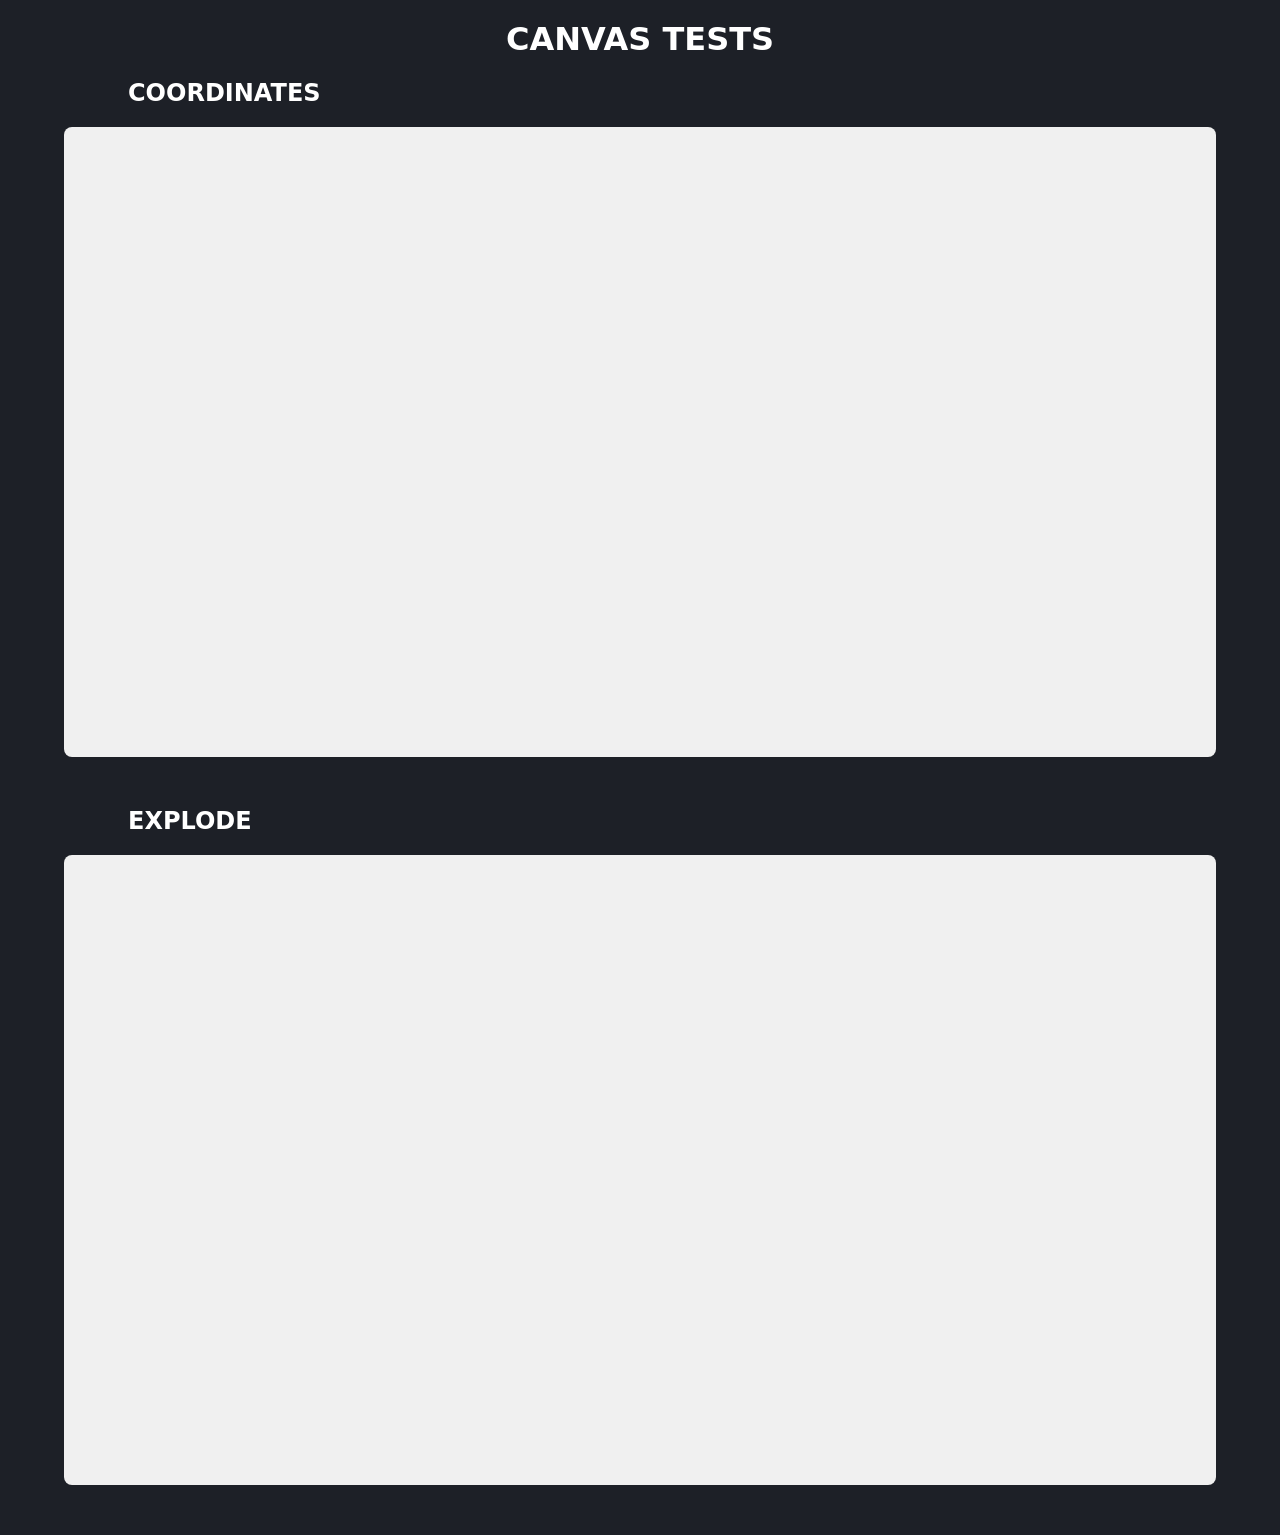
<file: index.html>
<!DOCTYPE html>
<html lang="en">
<head>
    <meta charset="UTF-8">
    <meta name="viewport" content="width=device-width, initial-scale=1.0">
    <title>Explotion</title>
    <link rel="stylesheet" href="style/index.css">
</head>

<body>
    <h1>CANVAS TESTS</h1>
    <h2>COORDINATES</h2>
    <section class="canvas-container">
        <canvas id="canvas1" class="canvas">
            Tu navegador no soporta Canvas.
        </canvas>
    </section>
    <h2>EXPLODE</h2>
    <section class="canvas-container">
        <canvas id="canvas2" class="canvas">
            Tu navegador no soporta Canvas.
        </canvas>
    </section>
    <script src="scripts/script.js"></script>
</body>

</html>
</file>
<file: style/index.css>
body {
    background-color: rgb(29, 32, 39);
    margin: 0;
    font-family: system-ui, -apple-system, 'Segoe UI', Roboto, Helvetica, Arial, sans-serif;
    overflow-y: auto; 
    color: white;
}

h1 {
    text-align: center;
    margin-top: 20px;
}

h2 {
    margin-left: 10vw;
}

.canvas-container {
    background-color: #414b8e;
    width: 90vw;
    height: 70vh;
    margin: 0 auto 50px auto;
    display: flex;
    justify-content: center;
    align-items: center;
    border-radius: 8px;
    overflow: hidden;
}

.canvas {
    width: 100%;
    height: 100%;
    border: 2px solid black;
    background-color: #f0f0f0;
    cursor: none;
}
</file>
<file: src/style.css>
body {
    background-color: rgb(29, 32, 39);
    margin: 0;
    font-family: system-ui, -apple-system, 'Segoe UI', Roboto, Helvetica, Arial, sans-serif;
    overflow-y: auto; 
    color: white;
}

h1 {
    text-align: center;
    margin-top: 20px;
}

h2 {
    margin-left: 10vw;
}

.canvas-container {
    background-color: #414b8e;
    width: 90vw;
    height: 70vh;
    margin: 0 auto 50px auto;
    display: flex;
    justify-content: center;
    align-items: center;
    border-radius: 8px;
    overflow: hidden;
}

.canvas {
    width: 100%;
    height: 100%;
    border: 2px solid black;
    background-color: #f0f0f0;
    cursor: none;
}
</file>
